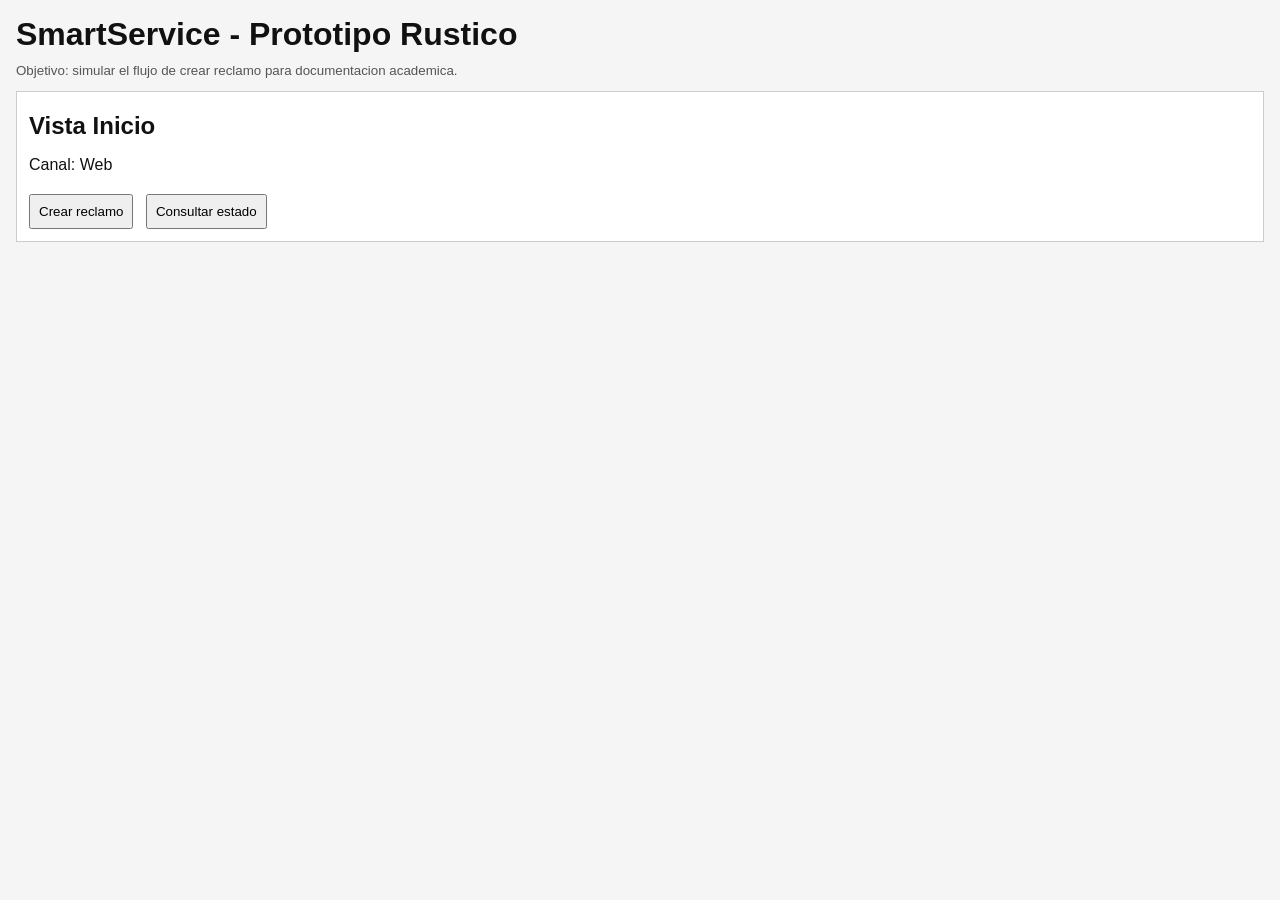
<file: prototipo-rustico.html>
<!DOCTYPE html>
<html lang="es">
  <head>
    <meta charset="UTF-8" />
    <meta name="viewport" content="width=device-width, initial-scale=1.0" />
    <title>SmartService - Prototipo Rustico</title>
    <style>
      body { font-family: sans-serif; margin: 16px; background: #f5f5f5; color: #111; }
      h1, h2 { margin: 8px 0; }
      .box { background: #fff; border: 1px solid #ccc; padding: 12px; margin: 12px 0; }
      label { display: block; margin-top: 8px; }
      input, textarea, select, button { width: 100%; padding: 8px; margin-top: 4px; box-sizing: border-box; }
      button { width: auto; cursor: pointer; margin-right: 8px; }
      .row { display: flex; gap: 8px; flex-wrap: wrap; }
      .hidden { display: none; }
      .ok { color: #0a6b2c; font-weight: bold; }
      .warn { color: #9a4f00; font-weight: bold; }
      small { color: #555; }
    </style>
  </head>
  <body>
    <h1>SmartService - Prototipo Rustico</h1>
    <small>Objetivo: simular el flujo de crear reclamo para documentacion academica.</small>

    <section class="box" id="vista-inicio">
      <h2>Vista Inicio</h2>
      <p>Canal: Web</p>
      <button id="btn-ir-crear">Crear reclamo</button>
      <button id="btn-ir-estado">Consultar estado</button>
    </section>

    <section class="box hidden" id="vista-crear">
      <h2>Vista Crear Reclamo</h2>
      <label>Correo
        <input id="correo" type="email" placeholder="ciudadano@mail.com" />
      </label>
      <label>DNI
        <input id="dni" type="text" placeholder="12345678" />
      </label>
      <label>Problema
        <textarea id="problema" rows="3" placeholder="Describe el reclamo"></textarea>
      </label>
      <label>Direccion
        <input id="direccion" type="text" placeholder="Calle 123, Funes" />
      </label>
      <label>Evidencia (opcional)
        <input id="evidencia" type="file" />
      </label>
      <div class="row">
        <button id="btn-validar">Enviar y validar</button>
        <button id="btn-volver-1">Volver</button>
      </div>
      <p id="msg-crear"></p>
    </section>

    <section class="box hidden" id="vista-reintento">
      <h2>Vista Reintento Direccion</h2>
      <p class="warn">Direccion fuera de area de servicio. Ingrese una nueva direccion en Funes o Santa Fe.</p>
      <label>Nueva direccion
        <input id="direccion-reintento" type="text" placeholder="Nueva direccion" />
      </label>
      <div class="row">
        <button id="btn-reintentar">Reintentar validacion</button>
        <button id="btn-volver-2">Volver</button>
      </div>
      <p id="msg-reintento"></p>
    </section>

    <section class="box hidden" id="vista-confirmacion">
      <h2>Vista Confirmacion</h2>
      <p class="ok">Tu reclamo fue creado correctamente.</p>
      <p id="reclamo-id">ID: --</p>
      <button id="btn-inicio">Ir a inicio</button>
    </section>

    <section class="box hidden" id="vista-estado">
      <h2>Vista Consultar Estado</h2>
      <label>ID de reclamo
        <input id="id-consulta" type="text" placeholder="UUID" />
      </label>
      <button id="btn-consultar">Consultar</button>
      <p id="msg-estado"></p>
      <button id="btn-volver-3">Volver</button>
    </section>

    <script>
      const ids = [
        'vista-inicio',
        'vista-crear',
        'vista-reintento',
        'vista-confirmacion',
        'vista-estado',
      ];

      function show(id) {
        ids.forEach((x) => document.getElementById(x).classList.add('hidden'));
        document.getElementById(id).classList.remove('hidden');
      }

      function fakeId() {
        return 'RCL-' + Math.floor(Math.random() * 1000000).toString().padStart(6, '0');
      }

      document.getElementById('btn-ir-crear').onclick = () => show('vista-crear');
      document.getElementById('btn-ir-estado').onclick = () => show('vista-estado');
      document.getElementById('btn-volver-1').onclick = () => show('vista-inicio');
      document.getElementById('btn-volver-2').onclick = () => show('vista-crear');
      document.getElementById('btn-volver-3').onclick = () => show('vista-inicio');
      document.getElementById('btn-inicio').onclick = () => show('vista-inicio');

      document.getElementById('btn-validar').onclick = () => {
        const correo = document.getElementById('correo').value.trim();
        const dni = document.getElementById('dni').value.trim();
        const problema = document.getElementById('problema').value.trim();
        const direccion = document.getElementById('direccion').value.trim().toLowerCase();
        const msg = document.getElementById('msg-crear');

        if (!correo || !dni || !problema || !direccion) {
          msg.textContent = 'Faltan datos obligatorios.';
          msg.className = 'warn';
          return;
        }

        if (!(direccion.includes('funes') || direccion.includes('santa fe'))) {
          msg.textContent = 'Direccion fuera de area. Ir a reintento.';
          msg.className = 'warn';
          show('vista-reintento');
          return;
        }

        document.getElementById('reclamo-id').textContent = 'ID: ' + fakeId();
        msg.textContent = '';
        show('vista-confirmacion');
      };

      document.getElementById('btn-reintentar').onclick = () => {
        const dir = document.getElementById('direccion-reintento').value.trim().toLowerCase();
        const msg = document.getElementById('msg-reintento');

        if (dir.includes('funes') || dir.includes('santa fe')) {
          document.getElementById('reclamo-id').textContent = 'ID: ' + fakeId();
          msg.textContent = '';
          show('vista-confirmacion');
        } else {
          msg.textContent = 'Sigue fuera de area. Probar con otra direccion.';
          msg.className = 'warn';
        }
      };

      document.getElementById('btn-consultar').onclick = () => {
        const id = document.getElementById('id-consulta').value.trim();
        const msg = document.getElementById('msg-estado');

        if (!id) {
          msg.textContent = 'Ingrese un ID de reclamo.';
          msg.className = 'warn';
          return;
        }

        msg.textContent = 'Estado simulado: pendiente de revision.';
        msg.className = 'ok';
      };
    </script>
  </body>
</html>
</file>
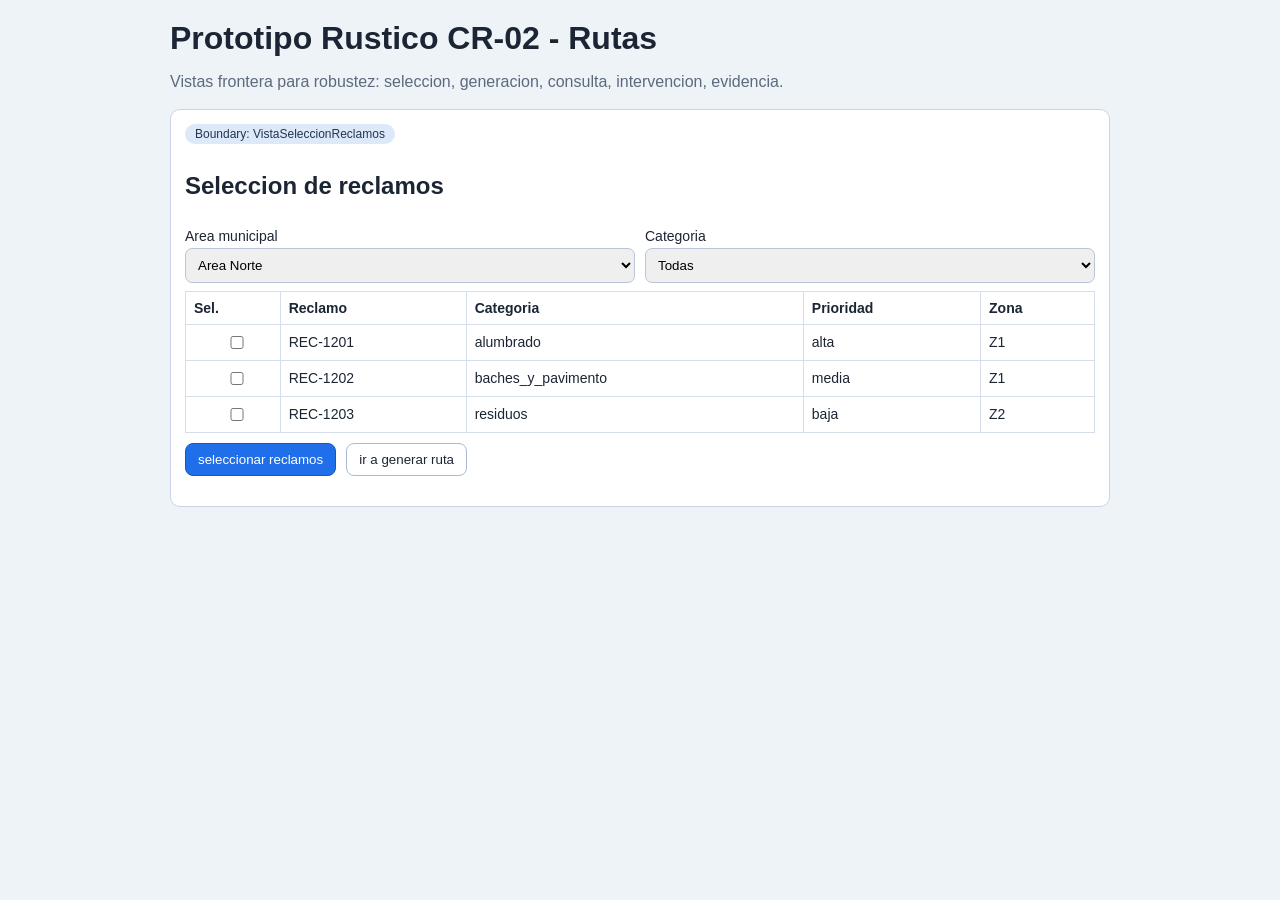
<file: prototipo-rutas-core-02.html>
<!DOCTYPE html>
<html lang="es">
  <head>
    <meta charset="UTF-8" />
    <meta name="viewport" content="width=device-width, initial-scale=1.0" />
    <title>SmartService - Prototipo Rustico CR-02</title>
    <style>
      :root {
        --bg: #eef3f8;
        --card: #ffffff;
        --line: #c9d5e5;
        --ink: #1b2533;
        --soft: #5c6a7d;
        --primary: #1f6feb;
        --ok: #1c7c42;
        --warn: #b35a00;
      }
      * { box-sizing: border-box; }
      body {
        margin: 0;
        font-family: "Trebuchet MS", Verdana, sans-serif;
        background: var(--bg);
        color: var(--ink);
      }
      main {
        max-width: 980px;
        margin: 0 auto;
        padding: 20px;
      }
      h1 { margin: 0 0 4px 0; }
      .subtitle { color: var(--soft); margin-bottom: 18px; }
      .panel {
        background: var(--card);
        border: 1px solid var(--line);
        border-radius: 10px;
        padding: 14px;
        margin-bottom: 14px;
      }
      .hidden { display: none; }
      .row { display: flex; gap: 10px; flex-wrap: wrap; }
      label { display: block; font-size: 14px; margin: 8px 0 4px; }
      input, select, textarea {
        width: 100%;
        padding: 8px;
        border: 1px solid #b9c6d8;
        border-radius: 7px;
      }
      button {
        border: 1px solid #1a57b7;
        background: var(--primary);
        color: #fff;
        padding: 8px 12px;
        border-radius: 8px;
        cursor: pointer;
      }
      button.ghost {
        background: #fff;
        color: var(--ink);
        border-color: #a9bbd2;
      }
      table {
        width: 100%;
        border-collapse: collapse;
        margin-top: 8px;
      }
      th, td {
        border: 1px solid #d5dfec;
        padding: 8px;
        text-align: left;
        font-size: 14px;
      }
      .ok { color: var(--ok); font-weight: bold; }
      .warn { color: var(--warn); font-weight: bold; }
      .step {
        display: inline-block;
        font-size: 12px;
        background: #dde8f8;
        color: #203654;
        border-radius: 999px;
        padding: 3px 10px;
        margin-bottom: 8px;
      }
      .tag {
        display: inline-block;
        font-size: 12px;
        border: 1px solid #b8c9df;
        border-radius: 999px;
        padding: 2px 8px;
        margin-right: 4px;
      }
      @media (max-width: 720px) {
        main { padding: 12px; }
      }
    </style>
  </head>
  <body>
    <main>
      <h1>Prototipo Rustico CR-02 - Rutas</h1>
      <p class="subtitle">Vistas frontera para robustez: seleccion, generacion, consulta, intervencion, evidencia.</p>

      <section id="VistaSeleccionReclamos" class="panel">
        <div class="step">Boundary: VistaSeleccionReclamos</div>
        <h2>Seleccion de reclamos</h2>
        <div class="row">
          <div style="flex:1; min-width:220px;">
            <label>Area municipal</label>
            <select id="area">
              <option value="norte">Area Norte</option>
              <option value="sur">Area Sur</option>
            </select>
          </div>
          <div style="flex:1; min-width:220px;">
            <label>Categoria</label>
            <select id="categoriaFiltro">
              <option value="">Todas</option>
              <option value="alumbrado">alumbrado</option>
              <option value="baches_y_pavimento">baches_y_pavimento</option>
              <option value="residuos">residuos</option>
            </select>
          </div>
        </div>

        <table>
          <thead>
            <tr>
              <th>Sel.</th><th>Reclamo</th><th>Categoria</th><th>Prioridad</th><th>Zona</th>
            </tr>
          </thead>
          <tbody id="claimsBody"></tbody>
        </table>

        <div class="row" style="margin-top:10px;">
          <button id="btnSeleccionar">seleccionar reclamos</button>
          <button class="ghost" id="btnIrGeneracion">ir a generar ruta</button>
        </div>
        <p id="msgSeleccion"></p>
      </section>

      <section id="VistaGeneracionRuta" class="panel hidden">
        <div class="step">Boundary: VistaGeneracionRuta</div>
        <h2>Generacion y asignacion</h2>
        <p id="resumenSeleccion"></p>

        <div class="row">
          <div style="flex:1; min-width:220px;">
            <label>Criterio de optimizacion</label>
            <select id="criterio">
              <option value="cercania">cercania</option>
              <option value="prioridad">prioridad</option>
              <option value="menor_distancia">menor_distancia</option>
              <option value="menor_tiempo">menor_tiempo</option>
              <option value="mixto">mixto</option>
            </select>
          </div>
          <div style="flex:1; min-width:220px;">
            <label>Recurso operativo</label>
            <select id="recurso">
              <option value="agente:AG-12">Agente AG-12</option>
              <option value="cuadrilla:CU-03">Cuadrilla CU-03</option>
            </select>
          </div>
        </div>

        <div class="row" style="margin-top:10px;">
          <button id="btnGenerar">generar ruta optimizada</button>
          <button id="btnAsignar">asignar ruta</button>
          <button class="ghost" id="btnIrRuta">ir a ruta asignada</button>
        </div>
        <p id="msgGeneracion"></p>
      </section>

      <section id="VistaRutaAsignada" class="panel hidden">
        <div class="step">Boundary: VistaRutaAsignada</div>
        <h2>Ruta asignada</h2>
        <p>
          <span class="tag" id="tagRuta">Ruta: --</span>
          <span class="tag" id="tagRecurso">Recurso: --</span>
          <span class="tag" id="tagEstado">Estado: asignada</span>
        </p>
        <table>
          <thead>
            <tr><th>#</th><th>Reclamo</th><th>Direccion</th><th>Estado punto</th></tr>
          </thead>
          <tbody id="stopsBody"></tbody>
        </table>
        <div class="row" style="margin-top:10px;">
          <button id="btnConsultar">consultar ruta asignada</button>
          <button id="btnIrIntervencion">actualizar reclamo desde recorrido</button>
        </div>
        <p id="msgRuta"></p>
      </section>

      <section id="VistaActualizacionIntervencion" class="panel hidden">
        <div class="step">Boundary: VistaActualizacionIntervencion</div>
        <h2>Registrar intervencion operativa</h2>
        <label>Punto de ruta</label>
        <select id="stopSelect"></select>

        <label>Resultado</label>
        <select id="resultado">
          <option value="resuelto">resuelto</option>
          <option value="no_resuelto">no_resuelto</option>
          <option value="requiere_nueva_visita">requiere_nueva_visita</option>
          <option value="no_corresponde">no_corresponde</option>
        </select>

        <label>Observacion</label>
        <textarea id="obs" rows="3" placeholder="Detalle de la intervencion"></textarea>

        <div class="row" style="margin-top:10px;">
          <button id="btnActualizar">actualizar reclamo desde recorrido</button>
          <button id="btnRegistrarIntervencion">registrar intervencion operativa</button>
          <button id="btnRegistrarHistorial">registrar historial de accion</button>
          <button class="ghost" id="btnIrEvidencia">ir a evidencia</button>
        </div>
        <p id="msgIntervencion"></p>
      </section>

      <section id="VistaEvidenciaResolucion" class="panel hidden">
        <div class="step">Boundary: VistaEvidenciaResolucion</div>
        <h2>Adjuntar evidencia de resolucion</h2>

        <label>Tipo de evidencia</label>
        <select id="tipoEvidencia">
          <option value="imagen">imagen</option>
          <option value="video">video</option>
          <option value="documento">documento</option>
        </select>

        <label>Nombre de archivo</label>
        <input id="nombreArchivo" type="text" placeholder="foto_frente.jpg" />

        <label>URL o referencia</label>
        <input id="urlArchivo" type="text" placeholder="https://..." />

        <div class="row" style="margin-top:10px;">
          <button id="btnAdjuntar">adjuntar evidencia de resolucion</button>
          <button class="ghost" id="btnVolverRuta">volver a ruta asignada</button>
        </div>
        <p id="msgEvidencia"></p>
      </section>
    </main>

    <script>
      const views = [
        'VistaSeleccionReclamos',
        'VistaGeneracionRuta',
        'VistaRutaAsignada',
        'VistaActualizacionIntervencion',
        'VistaEvidenciaResolucion',
      ];

      const claims = [
        { id: 'REC-1201', categoria: 'alumbrado', prioridad: 'alta', zona: 'Z1', direccion: 'Belgrano 240' },
        { id: 'REC-1202', categoria: 'baches_y_pavimento', prioridad: 'media', zona: 'Z1', direccion: 'San Martin 510' },
        { id: 'REC-1203', categoria: 'residuos', prioridad: 'baja', zona: 'Z2', direccion: 'Rivadavia 98' },
      ];

      const state = {
        selected: [],
        routeId: '',
        recurso: '',
        stops: [],
      };

      function show(viewId) {
        views.forEach((v) => document.getElementById(v).classList.add('hidden'));
        document.getElementById(viewId).classList.remove('hidden');
      }

      function renderClaims() {
        const body = document.getElementById('claimsBody');
        const filtro = document.getElementById('categoriaFiltro').value;
        const rows = claims
          .filter((c) => !filtro || c.categoria === filtro)
          .map((c) => {
            return `<tr>
              <td><input type="checkbox" class="claim-check" value="${c.id}" /></td>
              <td>${c.id}</td>
              <td>${c.categoria}</td>
              <td>${c.prioridad}</td>
              <td>${c.zona}</td>
            </tr>`;
          })
          .join('');
        body.innerHTML = rows;
      }

      function nextRouteId() {
        return 'RUTA-' + Math.floor(Math.random() * 9000 + 1000);
      }

      function selectedClaims() {
        const checks = [...document.querySelectorAll('.claim-check:checked')];
        return checks.map((x) => x.value);
      }

      function hydrateStops() {
        state.stops = state.selected.map((id, idx) => {
          const c = claims.find((x) => x.id === id);
          return {
            orden: idx + 1,
            reclamoId: c.id,
            direccion: c.direccion,
            estado: 'pendiente',
          };
        });
      }

      function renderRoute() {
        const body = document.getElementById('stopsBody');
        body.innerHTML = state.stops.map((s) => `<tr>
          <td>${s.orden}</td><td>${s.reclamoId}</td><td>${s.direccion}</td><td>${s.estado}</td>
        </tr>`).join('');

        const select = document.getElementById('stopSelect');
        select.innerHTML = state.stops.map((s) => `<option value="${s.reclamoId}">${s.orden} - ${s.reclamoId}</option>`).join('');

        document.getElementById('tagRuta').textContent = `Ruta: ${state.routeId || '--'}`;
        document.getElementById('tagRecurso').textContent = `Recurso: ${state.recurso || '--'}`;
      }

      document.getElementById('categoriaFiltro').addEventListener('change', renderClaims);

      document.getElementById('btnSeleccionar').onclick = () => {
        state.selected = selectedClaims();
        const msg = document.getElementById('msgSeleccion');
        if (!state.selected.length) {
          msg.textContent = 'Selecciona al menos un reclamo.';
          msg.className = 'warn';
          return;
        }
        msg.textContent = `Seleccion confirmada: ${state.selected.length} reclamo(s).`;
        msg.className = 'ok';
      };

      document.getElementById('btnIrGeneracion').onclick = () => {
        state.selected = selectedClaims();
        const msg = document.getElementById('msgSeleccion');
        if (!state.selected.length) {
          msg.textContent = 'Debes seleccionar reclamos antes de continuar.';
          msg.className = 'warn';
          return;
        }
        document.getElementById('resumenSeleccion').textContent = `Reclamos seleccionados: ${state.selected.join(', ')}`;
        show('VistaGeneracionRuta');
      };

      document.getElementById('btnGenerar').onclick = () => {
        const criterio = document.getElementById('criterio').value;
        state.routeId = nextRouteId();
        hydrateStops();
        const msg = document.getElementById('msgGeneracion');
        msg.textContent = `Ruta ${state.routeId} generada con criterio ${criterio}.`;
        msg.className = 'ok';
      };

      document.getElementById('btnAsignar').onclick = () => {
        const rec = document.getElementById('recurso').value;
        if (!state.routeId) {
          const msg = document.getElementById('msgGeneracion');
          msg.textContent = 'Primero debes generar la ruta optimizada.';
          msg.className = 'warn';
          return;
        }
        state.recurso = rec;
        const msg = document.getElementById('msgGeneracion');
        msg.textContent = `Ruta ${state.routeId} asignada a ${rec}.`;
        msg.className = 'ok';
      };

      document.getElementById('btnIrRuta').onclick = () => {
        if (!state.routeId || !state.recurso) {
          const msg = document.getElementById('msgGeneracion');
          msg.textContent = 'Debes generar y asignar la ruta antes de consultarla.';
          msg.className = 'warn';
          return;
        }
        renderRoute();
        show('VistaRutaAsignada');
      };

      document.getElementById('btnConsultar').onclick = () => {
        renderRoute();
        const msg = document.getElementById('msgRuta');
        msg.textContent = 'Ruta consultada correctamente.';
        msg.className = 'ok';
      };

      document.getElementById('btnIrIntervencion').onclick = () => {
        if (!state.stops.length) {
          const msg = document.getElementById('msgRuta');
          msg.textContent = 'No hay puntos para intervenir.';
          msg.className = 'warn';
          return;
        }
        show('VistaActualizacionIntervencion');
      };

      document.getElementById('btnActualizar').onclick = () => {
        const reclamoId = document.getElementById('stopSelect').value;
        const stop = state.stops.find((s) => s.reclamoId === reclamoId);
        const resultado = document.getElementById('resultado').value;
        if (!stop) return;

        stop.estado = resultado === 'resuelto' ? 'visitado' : (resultado === 'requiere_nueva_visita' ? 'reprogramado' : 'omitido');

        const msg = document.getElementById('msgIntervencion');
        msg.textContent = `Reclamo ${reclamoId} actualizado desde recorrido.`;
        msg.className = 'ok';
      };

      document.getElementById('btnRegistrarIntervencion').onclick = () => {
        const msg = document.getElementById('msgIntervencion');
        msg.textContent = 'Intervencion operativa registrada.';
        msg.className = 'ok';
      };

      document.getElementById('btnRegistrarHistorial').onclick = () => {
        const msg = document.getElementById('msgIntervencion');
        msg.textContent = 'Historial de accion registrado.';
        msg.className = 'ok';
      };

      document.getElementById('btnIrEvidencia').onclick = () => {
        show('VistaEvidenciaResolucion');
      };

      document.getElementById('btnAdjuntar').onclick = () => {
        const tipo = document.getElementById('tipoEvidencia').value;
        const nombre = document.getElementById('nombreArchivo').value.trim();
        const url = document.getElementById('urlArchivo').value.trim();
        const msg = document.getElementById('msgEvidencia');

        if (!nombre || !url) {
          msg.textContent = 'Completa nombre y URL de evidencia.';
          msg.className = 'warn';
          return;
        }

        msg.textContent = `Evidencia ${tipo} adjuntada: ${nombre}.`;
        msg.className = 'ok';
      };

      document.getElementById('btnVolverRuta').onclick = () => {
        renderRoute();
        show('VistaRutaAsignada');
      };

      renderClaims();
    </script>
  </body>
</html>
</file>
